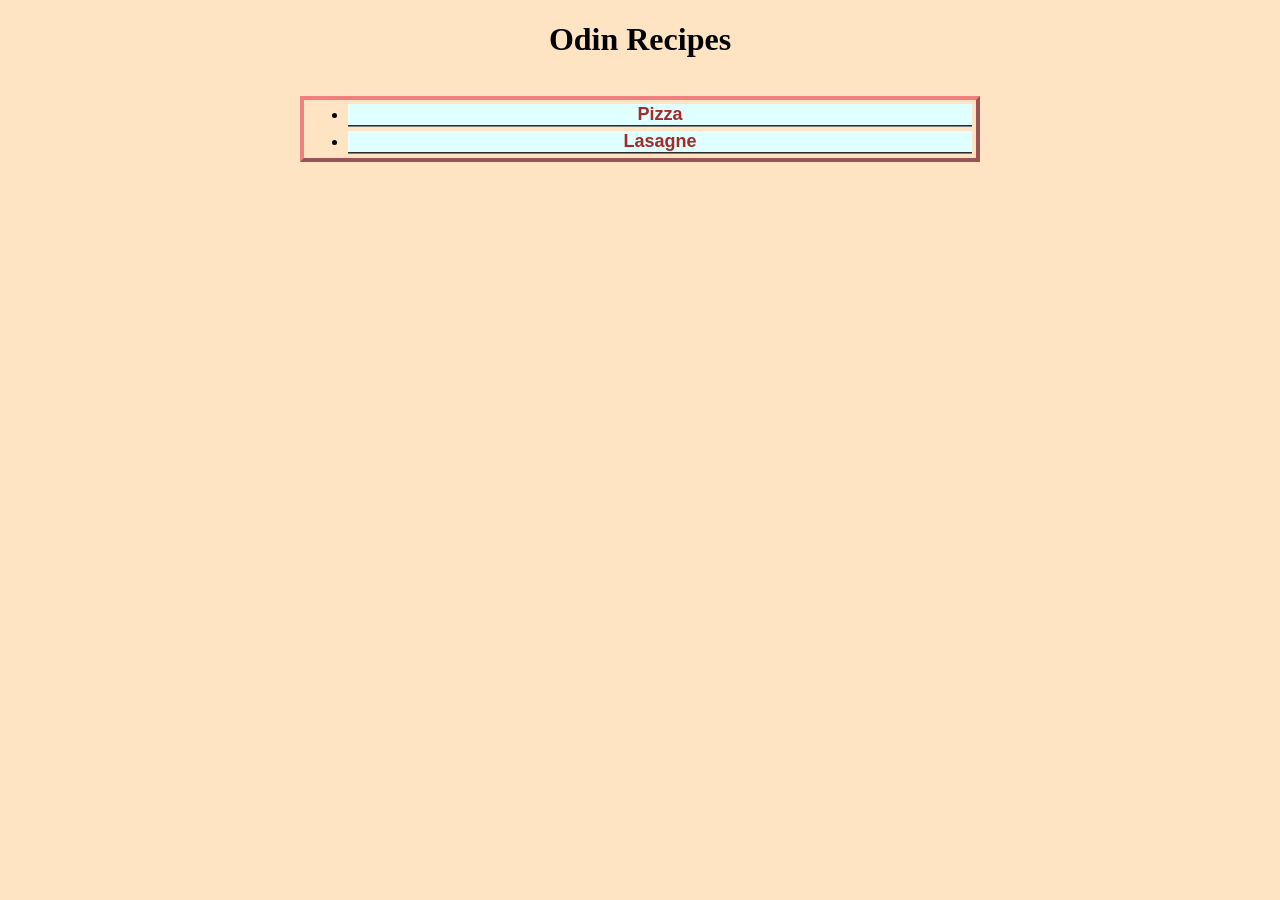
<file: index.html>
<!DOCTYPE html>
<html lang="en">
<head>
    <meta charset="UTF-8">
    <meta name="viewport" content="width=device-width, initial-scale=1.0">
    <link rel="stylesheet" href="style.css">
    <title>Odin Recipes</title>
</head>
<body>
    <div>
    <h1>Odin Recipes</h1>
    </div>
    <ul>
        <li>
        <a href="../recipes/pizza.html">Pizza
        </a>
    </li>
    <li><a href="../recipes/lasagne.html">Lasagne</a></li>
    </ul>
</body>
</html>
</file>
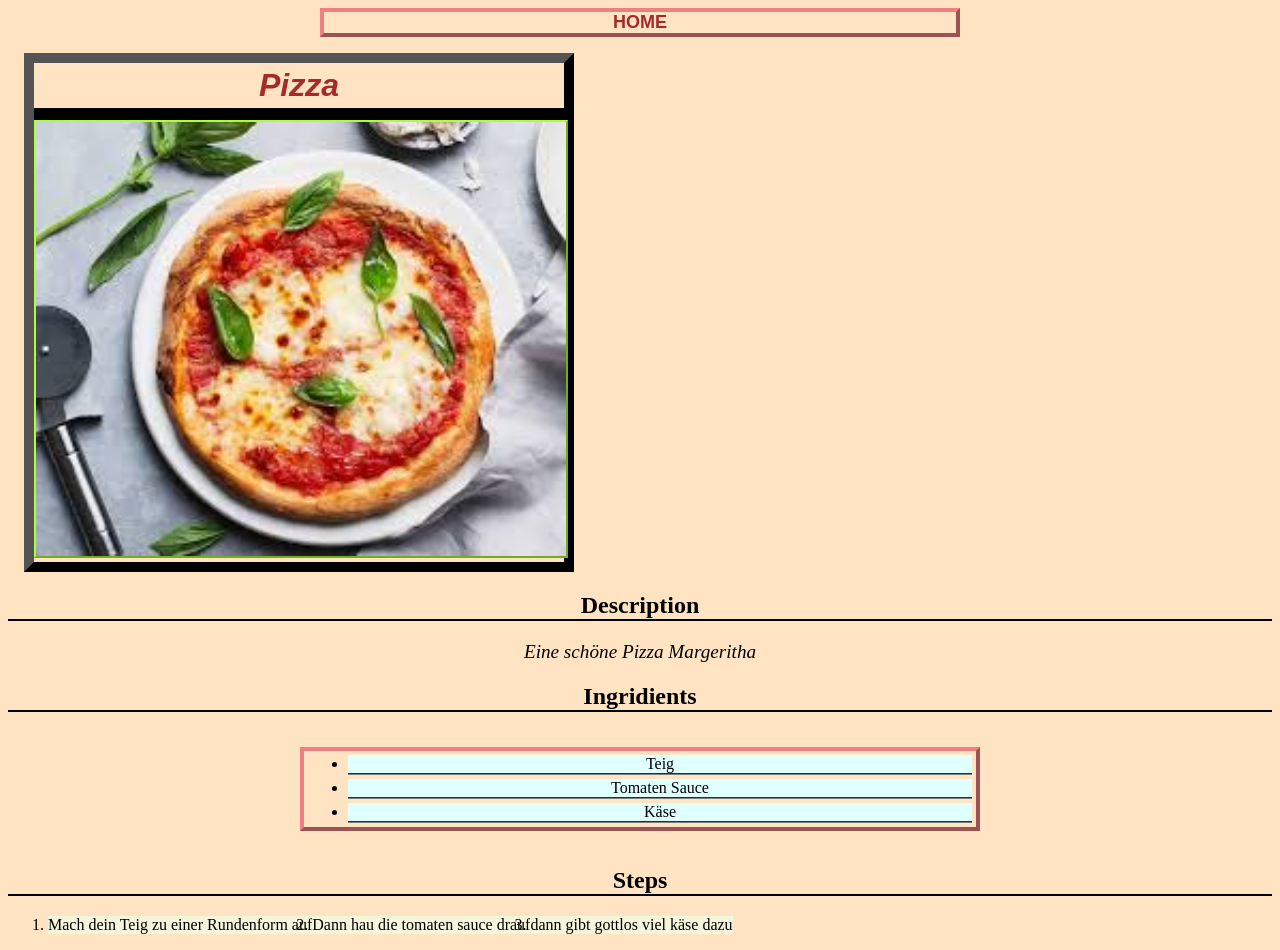
<file: recipes/pizza.html>
<!DOCTYPE html>
<html lang="en">
<head>
    <meta charset="UTF-8">
    <meta name="viewport" content="width=device-width, initial-scale=1.0">
    <link rel="stylesheet" href="/style.css">
    <title>Pizza Recipe</title>
</head>
<body>
    <nav><a href="../index.html">HOME</a></nav>
    <div class="img-container">
    <h1>Pizza</h1>
    <img id="pizzabild" src="../recipes/images/pizza.jpg" alt="Pizza">
    </div>
    <h2>Description</h2>
    <p>Eine schöne Pizza Margeritha</p>
    <h2>Ingridients</h2>
    <ul>
        <li>Teig</li>
        <li>Tomaten Sauce</li>
        <li>Käse</li>
    </ul>
    <h2>Steps</h2>
    <ol>
        <li>Mach dein Teig zu einer Rundenform auf</li>
        <li>Dann hau die tomaten sauce drauf</li>
        <li>dann gibt gottlos viel käse dazu</li>
    </ol>
</body>
</html>
</file>
<file: style.css>
body{
    text-align: center;
    background-color: bisque;
}

h1, h2 ,p{
    text-align: center;
}

h2{
border-bottom: 2px solid black;
}



p {
    font-style: oblique;
    font-size: larger;
    text-decoration: dotted;
}

ul, nav {
    display: inline-block;
    width: 50%;
    border: 4px outset #f08080;
    text-align: center;
}

ul li {
    margin: 4px;
    border-bottom: 2px groove grey;
    background-color: lightcyan;
}

ul #li2{
    background-color: blueviolet;
}

a{
    font-size: large;
    font-family: 'Franklin Gothic Medium', 'Arial Narrow', Arial, sans-serif;
    font-weight: 800;
    color: brown;
    text-decoration: none;
}

.img-container{
    box-sizing: border-box;
    margin: 1rem;
    border: 10px outset black;
    text-align: center;
    width: 550px;
    height: auto;


}

.img-container h1{
    margin:0;
    padding: 4px;
    font-style: italic;
    font-family: Arial, Helvetica, sans-serif;
    color: brown;
    border-bottom: 12px outset black;
}

#pizzabild {
    height: 100%;
    width:100%;
    border: 2px outset greenyellow;
}

ol{
    display: flex;
}

ol li{
    background-color: beige;
}
</file>
